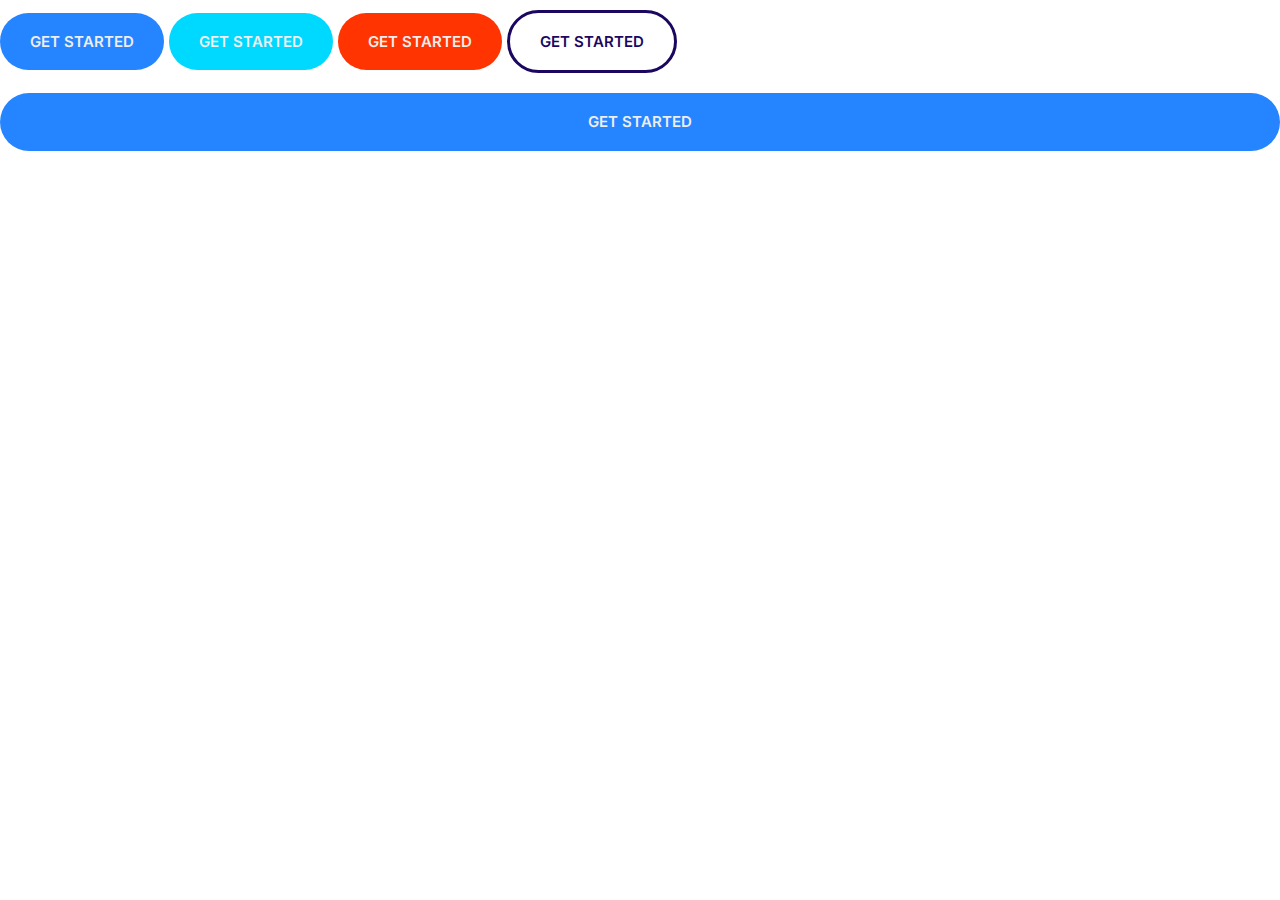
<file: index.html>
<!DOCTYPE html>
<html lang="en">
  <head>
    <meta charset="UTF-8" />
    <meta http-equiv="X-UA-Compatible" content="IE=edge" />
    <meta name="viewport" content="width=device-width, initial-scale=1.0" />

    <title>Moshify</title>

    <!-- Google Fonts -->
    <link rel="preconnect" href="https://fonts.googleapis.com" />
    <link rel="preconnect" href="https://fonts.gstatic.com" crossorigin />
    <link
      href="https://fonts.googleapis.com/css2?family=Inter:wght@400;600;700;800&family=Montserrat:wght@400;700&display=swap"
      rel="stylesheet"
    />

    <!-- custom CSS -->
    <link rel="stylesheet" href="css/normalize.css" />
    <link rel="stylesheet" href="css/styles.css" />
  </head>
  <body>
    <button class="btn btn--primary">get started</button>
    <button class="btn btn--secondary">get started</button>
    <button class="btn btn--accent">get started</button>
    <button class="btn btn--outline">get started</button>
    <button class="btn btn--block btn--primary">get started</button>
  </body>
</html>
</file>
<file: css/styles.css>
:root {
  --color-primary: #2584ff;
  --color-secondary: #00d9ff;
  --color-accent: #ff3400;
  --color-headings: #1b0760;
  --color-body: #918ca4;
  --color-neutral-white: #eee;
  --border-radius: 30px;
}

*,
*::after,
*::before {
  box-sizing: border-box;
}

/* TYPOGRAPHY */
html {
  font-size: 62.5%;
}

body {
  color: var(--color-body);
  font-family: "Inter", Arial, Helvetica, sans-serif;
  font-size: 2.4rem;
  line-height: 1.5;
}

h1,
h2,
h3 {
  color: var(--color-headings);
  margin-bottom: 0.7rem;
}

h1 {
  font-size: 7rem;
}

h2 {
  font-size: 4rem;
}

h3 {
  font-size: 3rem;
}

p {
  margin-top: 0;
}

@media screen and (min-width: 1024px) {
  body {
    font-size: 1.8rem;
  }

  h1 {
    font-size: 8rem;
  }

  h2 {
    font-size: 4rem;
  }

  h3 {
    font-size: 2.4rem;
  }
}

/* LINKS */
a {
  text-decoration: none;
}

.link-arrow {
  color: var(--color-accent);
  font-size: 2rem;
  font-weight: bold;
  text-transform: uppercase;
}

.link-arrow::after {
  content: "-->";
  margin-left: 5px;
  transition: all 0.2s ease-out;
}

.link-arrow:hover::after {
  margin-left: 10px;
}

@media screen and (min-width: 1024px) {
  .link-arrow {
    font-size: 1.5rem;
  }
}

/* BADGES */
.badge {
  border-radius: var(--border-radius);
  font-size: 2rem;
  font-weight: 600;
  padding: 0.5rem 2rem;
  white-space: nowrap;
}

.badge--primary {
  background: var(--color-primary);
  color: var(--color-neutral-white);
}

.badge--secondary {
  background: var(--color-secondary);
  color: var(--color-neutral-white);
}

.badge--small {
  font-size: 1.6rem;
}

@media screen and (min-width: 1024px) {
  .badge {
    font-size: 1.5rem;
  }

  .badge--small {
    font-size: 1.2rem;
  }
}

/* LISTS */
.list {
  color: var(--color-headings);
  list-style: none;
  padding-left: 0;
}

.list--inline .list__item {
  display: inline-block;
  margin-right: 2rem;
  white-space: nowrap;
}

.list--tick {
  list-style-image: url(https://img.icons8.com/fluency/15/228BE6/checkmark.png);
  padding-left: 3rem;
}

.list--tick .list__item {
  margin-bottom: 1rem;
  padding-left: 0.5rem;
}

@media screen and (min-width: 1024px) {
  .list--tick .list__item {
    padding-left: 0.2rem;
  }
}

/* ICONS */
.icon-container {
  align-items: center;
  background: #f3f9fa;
  border-radius: 100%;
  display: inline-flex;
  height: 64px;
  justify-content: center;
  width: 64px;
}
.icon {
  height: 40px;
  width: 40px;
}

.icon--primary {
  fill: var(--color-primary);
}

/* BUTTONS */
.btn {
  border-radius: 100px;
  border: none;
  cursor: pointer;
  font-size: 1.8rem;
  font-weight: 600;
  margin: 1rem 0;
  outline: none;
  padding: 2rem 3rem;
  text-align: center;
  text-transform: uppercase;
  white-space: nowrap;
}

.btn--block {
  width: 100%;
}

.btn--primary {
  background: var(--color-primary);
  color: var(--color-neutral-white);
}
.btn--primary:hover {
  background: #3a8ffe;
}

.btn--secondary {
  background: var(--color-secondary);
  color: var(--color-neutral-white);
}
.btn--secondary:hover {
  background: #00c8eb;
}

.btn--accent {
  background: var(--color-accent);
  color: var(--color-neutral-white);
}
.btn--accent:hover {
  background: #ec3000;
}

.btn--outline {
  background: none;
  border: 3px solid var(--color-headings);
  color: var(--color-headings);
}
.btn--outline:hover {
  background: var(--color-headings);
  color: var(--color-neutral-white);
}

@media screen and (min-width: 1024px) {
  .btn {
    font-size: 1.5rem;
  }
}
</file>
